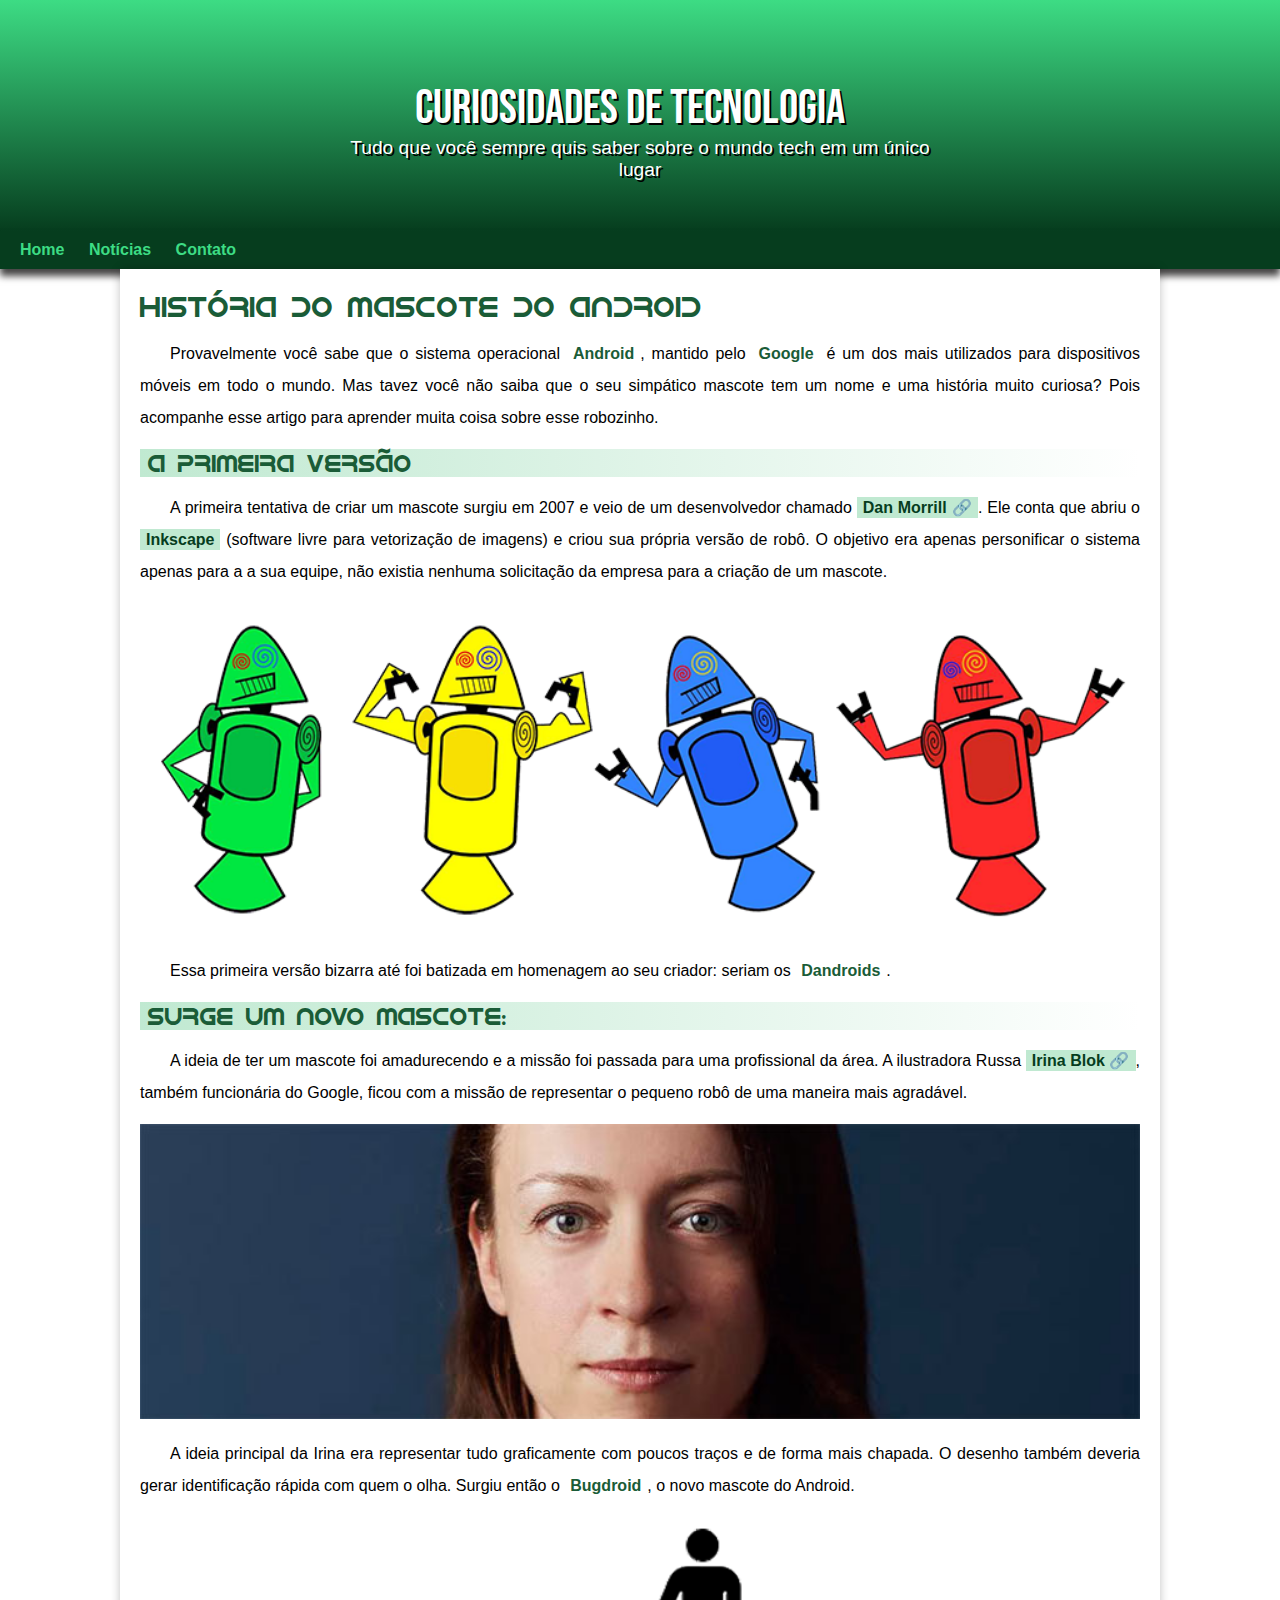
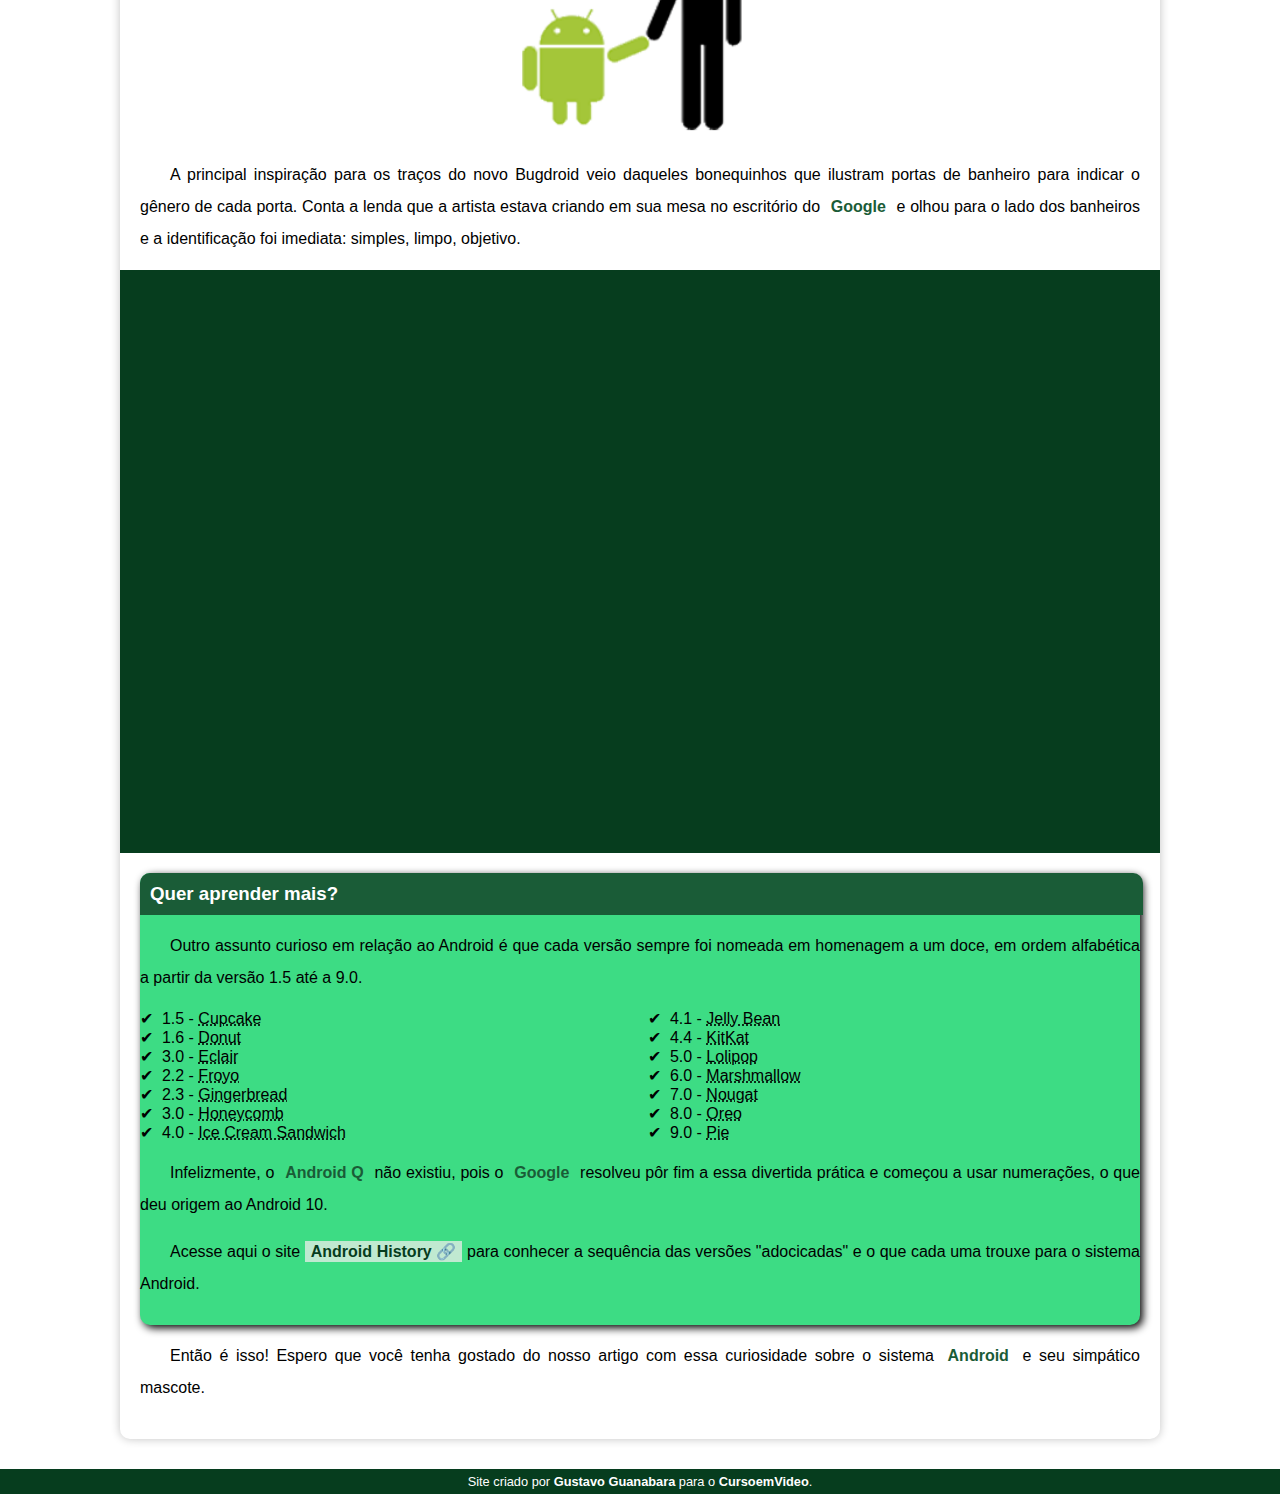
<file: index.html>
<!DOCTYPE html>
<html lang="pt-br">
<head>
    <meta charset="UTF-8">
    <meta http-equiv="X-UA-Compatible" content="IE=edge">
    <meta name="viewport" content="width=device-width, initial-scale=1.0">
    <title>Document</title>
    <link rel="shortcut icon" href="imagens/favicon.ico" type="image/x-icon">
    <link rel="stylesheet" href="estilo/style.css">
    <style>





    </style>
    
</head>
<body>

     <header>
        <h1>Curiosidades de tecnologia</h1>

        <p>Tudo que você sempre quis saber sobre o mundo tech em um único lugar</p>
     </header>
    
     <nav>
        <a href="#">Home</a>
        <a href="#">Notícias</a>
        <a href="#">Contato</a>
     </nav>

     <main>

        <article>

             <h1>História do Mascote do Android</h1>

            <p>Provavelmente você sabe que o sistema operacional <strong>Android</strong>, mantido pelo <strong>Google</strong> é um dos mais utilizados para dispositivos móveis em todo o mundo. Mas tavez você não saiba que o seu simpático mascote tem um nome e uma história muito curiosa? Pois acompanhe esse artigo para aprender muita coisa sobre esse robozinho.</p>

            <h2>A primeira versão</h2>

            <p>A primeira tentativa de criar um mascote surgiu em 2007 e veio de um desenvolvedor chamado <a href="https://androidcommunity.com/dan-morrill-shows-us-the-android-mascot-that-almost-was-20130103/" target="_blank" class="externo" >Dan Morrill</a>. Ele conta que abriu o <a href="https://inkscape.org/pt-br/" target="_blank">Inkscape</a> (software livre para vetorização de imagens) e criou sua própria versão de robô. O objetivo era apenas personificar o sistema apenas para a a sua equipe, não existia nenhuma solicitação da empresa para a criação de um mascote.</p>

            <picture>
               <source media="(max-width:670px )" srcset="imagens/dan-droids-pq.png">
               <img src="imagens/dan-droids.png" alt="primeira foto dos mascotes"></picture>

            <p>Essa primeira versão bizarra até foi batizada em homenagem ao seu criador: seriam os <strong>Dandroids</strong>.</p>

            <h2>Surge um novo mascote:</h2>

            <p>A ideia de ter um mascote foi amadurecendo e a missão foi passada para uma profissional da área. A ilustradora Russa <a href="https://www.irinablok.com/android" target="_blank" class="externo">Irina Blok</a>, também funcionária do Google, ficou com a missão de representar o pequeno robô de uma maneira mais agradável.</p>

            <picture>
               
               <source media="(max-width:670px )" srcset="imagens/irina-blok-pq.jpg">
               <img src="imagens/irina-blok.jpg" alt="foto de Irina Block">
            
            </picture>

            <p>A ideia principal da Irina era representar tudo graficamente com poucos traços e de forma mais chapada. O desenho também deveria gerar identificação rápida com quem o olha. Surgiu então o <strong>Bugdroid</strong>, o novo mascote do Android.</p>

            <img src="imagens/bugdroid.png" class="pequena"  alt="imagem de bugdroid">

            <p>A principal inspiração para os traços do novo Bugdroid veio daqueles bonequinhos que ilustram portas de banheiro para indicar o gênero de cada porta. Conta a lenda que a artista estava criando em sua mesa no escritório do <strong>Google</strong> e olhou para o lado dos banheiros e a identificação foi imediata: simples, limpo, objetivo.</p>

            <div class="video"><iframe width="560" height="315" src="https://www.youtube.com/embed/l2UDgpLz20M" title="YouTube video player" frameborder="0" allow="accelerometer; autoplay; clipboard-write; encrypted-media; gyroscope; picture-in-picture; web-share" allowfullscreen></iframe></div>
            
            <aside>

                <h3>Quer aprender mais?</h3>

                <p>Outro assunto curioso em relação ao Android é que cada versão sempre foi nomeada em homenagem a um doce, em ordem alfabética a partir da versão 1.5 até a 9.0.</p>

                <ul>
                   <li>1.5 - <abbr title="Bolo de Copo ">Cupcake</abbr></li>
                   <li>1.6 - <abbr title="Rosquinha">Donut</abbr></li>
                   <li>3.0 - <abbr title="Bomba de Chocolate">Eclair</abbr></li>
                   <li>2.2 - <abbr title="iogurt frozen">Froyo</abbr>
                   <li>2.3 - <abbr title="Biscoito de Gengibre">Gingerbread</abbr></li>
                   <li>3.0 - <abbr title="Favo de mel">Honeycomb</abbr></li>
                   <li>4.0 - <abbr title="Sanduiche de Sorvete">Ice Cream Sandwich</abbr></li>
                   <li>4.1 - <abbr title="Jujúba">Jelly Bean</abbr></li>
                   <li>4.4 - <abbr title="KitKat">KitKat</abbr></li>
                   <li>5.0 - <abbr title="Pirulito">Lolipop</abbr>
                   <li>6.0 - <abbr title="Marshmallow">Marshmallow</abbr></a></li>
                   <li>7.0 - <abbr title="Torrone">Nougat</abbr></li>
                   <li>8.0 - <abbr title="Oreo">Oreo</abbr></li>
                   <li>9.0 - <abbr title="Torta">Pie</abbr></li>

                </ul>
                <p>Infelizmente, o <strong>Android Q</strong> não existiu, pois o <strong>Google</strong> resolveu pôr fim a essa divertida prática e começou a usar numerações, o que deu origem ao Android 10.</p>

                <p>Acesse aqui o site <a href="https://www.android.com/intl/en_uk/history/" target="_blank" class="externo">Android History</a> para conhecer a sequência das versões "adocicadas" e o que cada uma trouxe para o sistema Android.</p>
            </aside>
            

            <p>Então é isso! Espero que você tenha gostado do nosso artigo com essa curiosidade sobre o sistema <strong>Android</strong> e seu simpático mascote.</p>
        </article>

     </main>


     <footer>
        <p>Site criado por <a href="https://gustavoguanabara.github.io/" target="_blank">Gustavo Guanabara</a> para o <a href="https://www.youtube.com/@CursoemVideo" target="_blank">CursoemVideo</a>.</p>
     </footer>

</body>
</html>
</file>
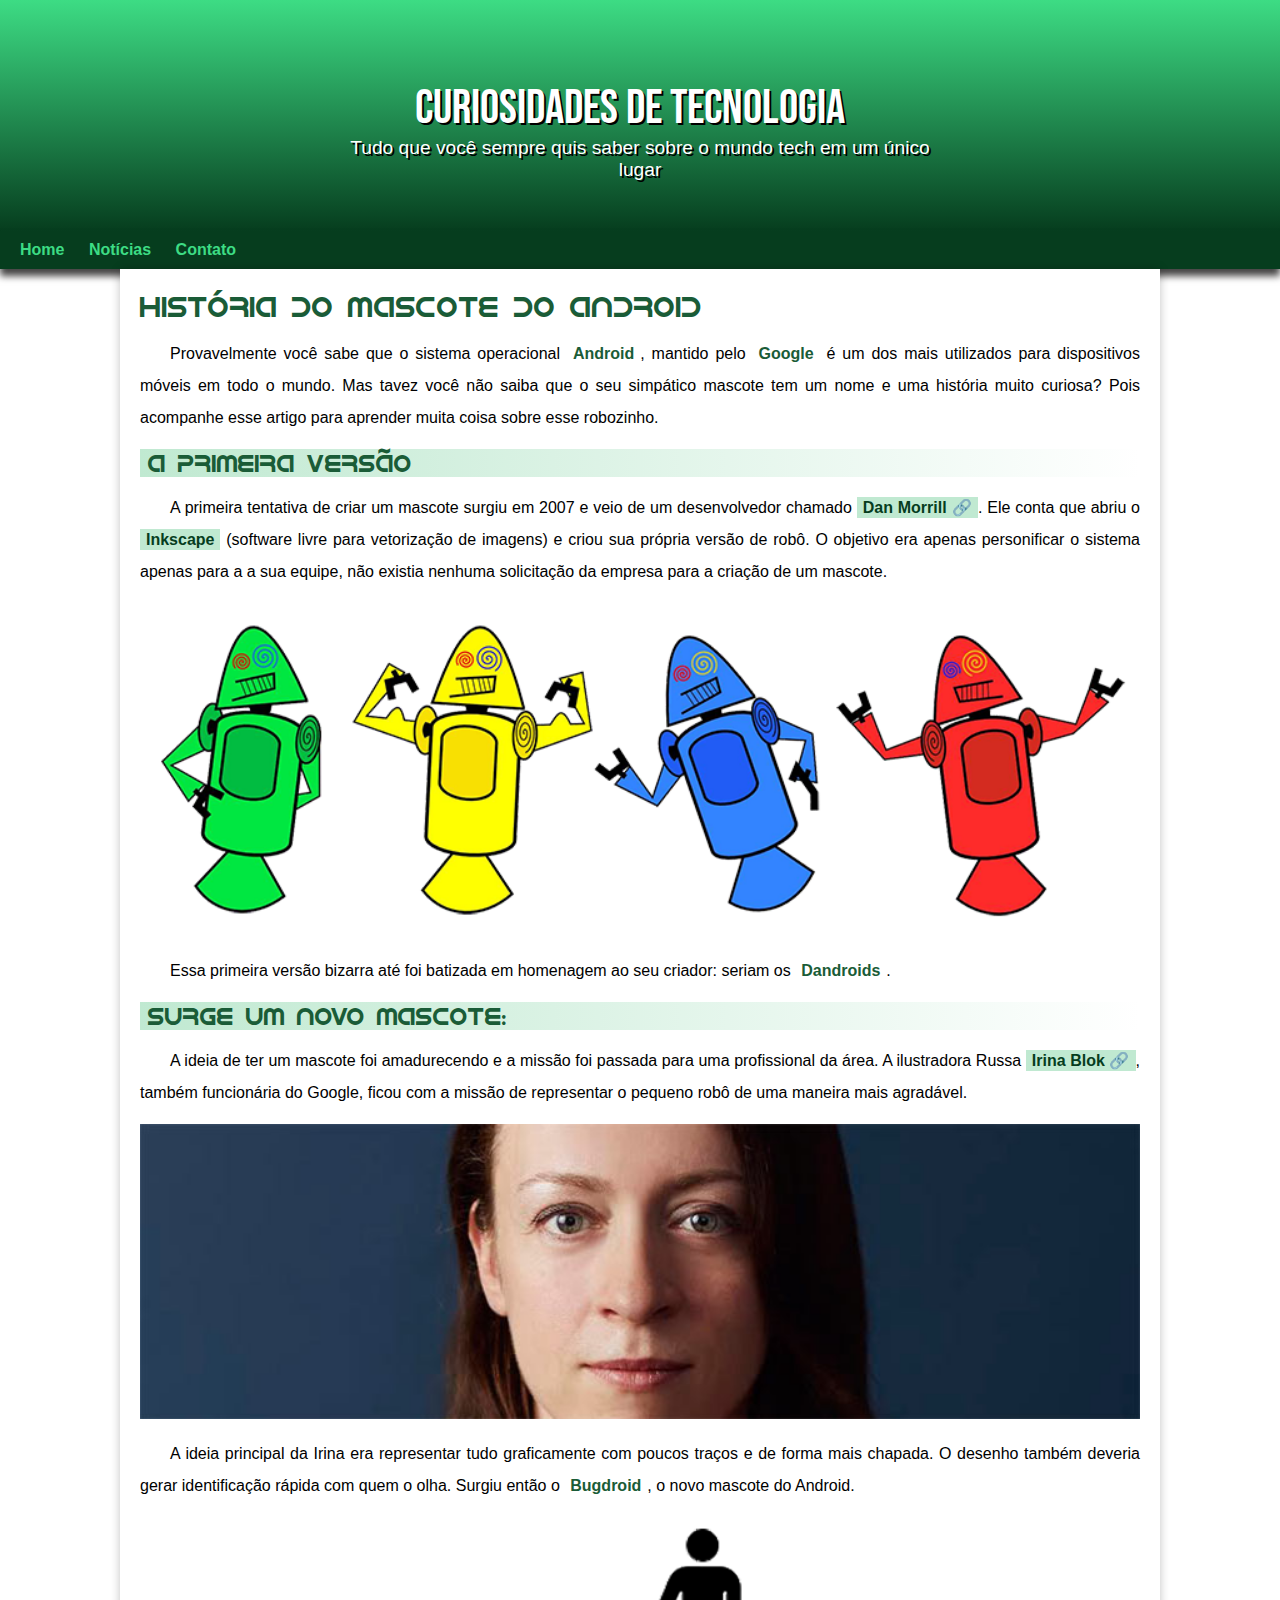
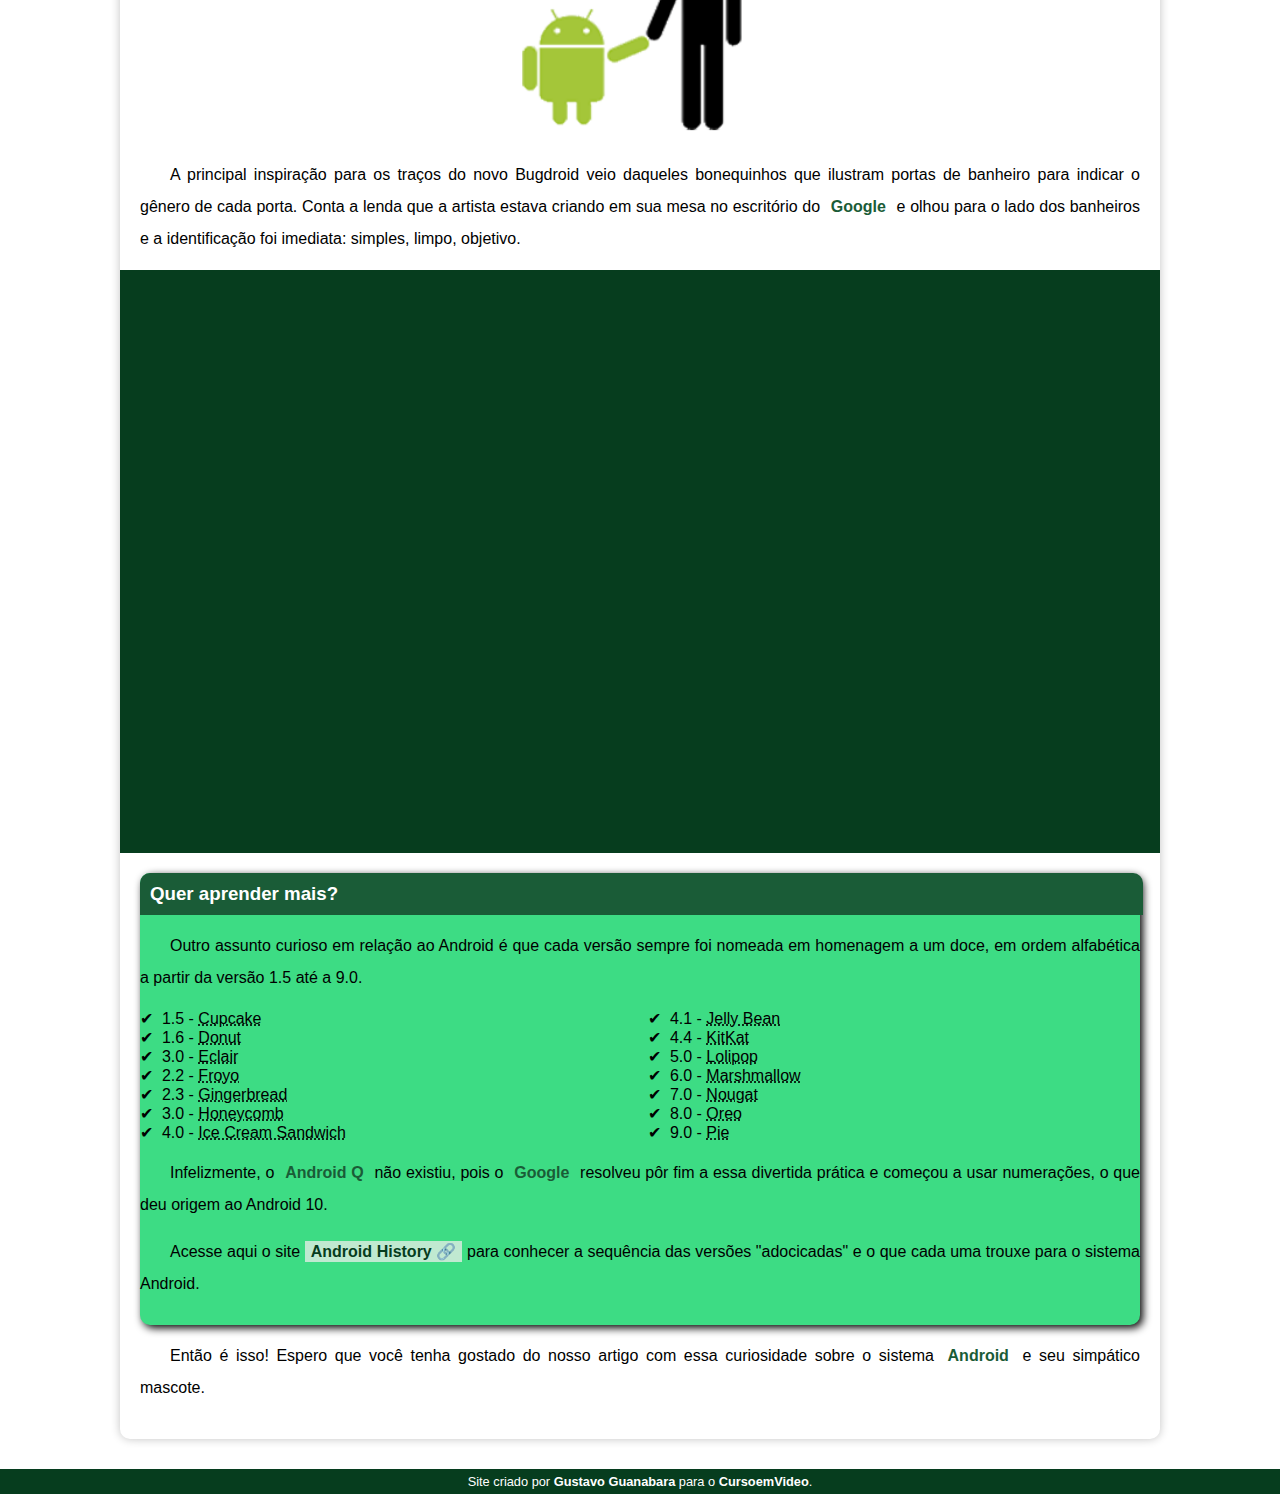
<file: index.html.html>
<!DOCTYPE html>
<html lang="pt-br">
<head>
    <meta charset="UTF-8">
    <meta http-equiv="X-UA-Compatible" content="IE=edge">
    <meta name="viewport" content="width=device-width, initial-scale=1.0">
    <title>Document</title>
    <link rel="shortcut icon" href="imagens/favicon.ico" type="image/x-icon">
    <link rel="stylesheet" href="estilo/style.css">
    <style>





    </style>
    
</head>
<body>

     <header>
        <h1>Curiosidades de tecnologia</h1>

        <p>Tudo que você sempre quis saber sobre o mundo tech em um único lugar</p>
     </header>
    
     <nav>
        <a href="#">Home</a>
        <a href="#">Notícias</a>
        <a href="#">Contato</a>
     </nav>

     <main>

        <article>

             <h1>História do Mascote do Android</h1>

            <p>Provavelmente você sabe que o sistema operacional <strong>Android</strong>, mantido pelo <strong>Google</strong> é um dos mais utilizados para dispositivos móveis em todo o mundo. Mas tavez você não saiba que o seu simpático mascote tem um nome e uma história muito curiosa? Pois acompanhe esse artigo para aprender muita coisa sobre esse robozinho.</p>

            <h2>A primeira versão</h2>

            <p>A primeira tentativa de criar um mascote surgiu em 2007 e veio de um desenvolvedor chamado <a href="https://androidcommunity.com/dan-morrill-shows-us-the-android-mascot-that-almost-was-20130103/" target="_blank" class="externo" >Dan Morrill</a>. Ele conta que abriu o <a href="https://inkscape.org/pt-br/" target="_blank">Inkscape</a> (software livre para vetorização de imagens) e criou sua própria versão de robô. O objetivo era apenas personificar o sistema apenas para a a sua equipe, não existia nenhuma solicitação da empresa para a criação de um mascote.</p>

            <picture>
               <source media="(max-width:670px )" srcset="imagens/dan-droids-pq.png">
               <img src="imagens/dan-droids.png" alt="primeira foto dos mascotes"></picture>

            <p>Essa primeira versão bizarra até foi batizada em homenagem ao seu criador: seriam os <strong>Dandroids</strong>.</p>

            <h2>Surge um novo mascote:</h2>

            <p>A ideia de ter um mascote foi amadurecendo e a missão foi passada para uma profissional da área. A ilustradora Russa <a href="https://www.irinablok.com/android" target="_blank" class="externo">Irina Blok</a>, também funcionária do Google, ficou com a missão de representar o pequeno robô de uma maneira mais agradável.</p>

            <picture>
               
               <source media="(max-width:670px )" srcset="imagens/irina-blok-pq.jpg">
               <img src="imagens/irina-blok.jpg" alt="foto de Irina Block">
            
            </picture>

            <p>A ideia principal da Irina era representar tudo graficamente com poucos traços e de forma mais chapada. O desenho também deveria gerar identificação rápida com quem o olha. Surgiu então o <strong>Bugdroid</strong>, o novo mascote do Android.</p>

            <img src="imagens/bugdroid.png" class="pequena"  alt="imagem de bugdroid">

            <p>A principal inspiração para os traços do novo Bugdroid veio daqueles bonequinhos que ilustram portas de banheiro para indicar o gênero de cada porta. Conta a lenda que a artista estava criando em sua mesa no escritório do <strong>Google</strong> e olhou para o lado dos banheiros e a identificação foi imediata: simples, limpo, objetivo.</p>

            <div class="video"><iframe width="560" height="315" src="https://www.youtube.com/embed/l2UDgpLz20M" title="YouTube video player" frameborder="0" allow="accelerometer; autoplay; clipboard-write; encrypted-media; gyroscope; picture-in-picture; web-share" allowfullscreen></iframe></div>
            
            <aside>

                <h3>Quer aprender mais?</h3>

                <p>Outro assunto curioso em relação ao Android é que cada versão sempre foi nomeada em homenagem a um doce, em ordem alfabética a partir da versão 1.5 até a 9.0.</p>

                <ul>
                   <li>1.5 - <abbr title="Bolo de Copo ">Cupcake</abbr></li>
                   <li>1.6 - <abbr title="Rosquinha">Donut</abbr></li>
                   <li>3.0 - <abbr title="Bomba de Chocolate">Eclair</abbr></li>
                   <li>2.2 - <abbr title="iogurt frozen">Froyo</abbr>
                   <li>2.3 - <abbr title="Biscoito de Gengibre">Gingerbread</abbr></li>
                   <li>3.0 - <abbr title="Favo de mel">Honeycomb</abbr></li>
                   <li>4.0 - <abbr title="Sanduiche de Sorvete">Ice Cream Sandwich</abbr></li>
                   <li>4.1 - <abbr title="Jujúba">Jelly Bean</abbr></li>
                   <li>4.4 - <abbr title="KitKat">KitKat</abbr></li>
                   <li>5.0 - <abbr title="Pirulito">Lolipop</abbr>
                   <li>6.0 - <abbr title="Marshmallow">Marshmallow</abbr></a></li>
                   <li>7.0 - <abbr title="Torrone">Nougat</abbr></li>
                   <li>8.0 - <abbr title="Oreo">Oreo</abbr></li>
                   <li>9.0 - <abbr title="Torta">Pie</abbr></li>

                </ul>
                <p>Infelizmente, o <strong>Android Q</strong> não existiu, pois o <strong>Google</strong> resolveu pôr fim a essa divertida prática e começou a usar numerações, o que deu origem ao Android 10.</p>

                <p>Acesse aqui o site <a href="https://www.android.com/intl/en_uk/history/" target="_blank" class="externo">Android History</a> para conhecer a sequência das versões "adocicadas" e o que cada uma trouxe para o sistema Android.</p>
            </aside>
            

            <p>Então é isso! Espero que você tenha gostado do nosso artigo com essa curiosidade sobre o sistema <strong>Android</strong> e seu simpático mascote.</p>
        </article>

     </main>


     <footer>
        <p>Site criado por <a href="https://gustavoguanabara.github.io/" target="_blank">Gustavo Guanabara</a> para o <a href="https://www.youtube.com/@CursoemVideo" target="_blank">CursoemVideo</a>.</p>
     </footer>

</body>
</html>
</file>
<file: estilo/style.css>
@charset "UTF-8";


 @import url('https://fonts.googleapis.com/css2?family=Bebas+Neue&display=swap');

 @font-face{
    font-family: android;
    src: url(/fontes/idroid.otf) format('opentype');
    font-weight: normal;
 }

:root {

    --cor0:#ffffff;
    --cor1:#c0e9d1;
    --cor2:#3ddc84;
    --cor3:#2fa866;
    --cor4:#1a5c37;
    --cor5:#063d1e;

    --fonte-padrao: Arial, Verdana, Helvetica, sans-serif;
    --fonte-destaque:'Bebas Neue', cursive;
    --fonte-android: 'Android', cursive;
}

* {
    margin: 0px;
    padding: 0px;
}
body{
    background-color:var(--cor0);
    font-family: var(--fonte-padrao);
}

a.externo::after{
    content: '\00A0\1F517';
}

header{
   background-image:linear-gradient(to bottom, var(--cor2), var(--cor5));
   
   min-height: 150px;
   text-align: center;
   padding-top: 40px
}

header >h1 {
    
    color: white;
    font-family:var(--fonte-destaque);
    padding-top: 40px;
    margin-right: 20px;
    font-size: 3em;
    font-weight: normal;
    text-shadow: 2px 2px 0px black;
}

header >p{
    
    font-family: var(--fonte-padrao);
    font-size: 1.2em;
    color: white;
    max-width: 600px;
    padding-right: 10px;
    padding-left: 10px;
    margin: auto;
    padding-bottom: 50px;
    text-shadow: 2px 2px 0px black;
}
 
nav{
    
    background-color: var(--cor5);
    padding:10px;
    box-shadow: 0px 7px 7px rgb(70, 69, 69);
}

nav > a{

    color: var(--cor2);
    padding:10px;
    text-decoration: none;
    font-weight: bold;
    border-radius: 5px;
    transition-duration: 5s;
}

nav >a:hover{
    background-color: var(--cor1);
    color: var(--cor4);
}


main {
    min-width: 300px;
    max-width: 1000px;
    margin: auto;
    margin-bottom:30px;
    padding: 20px;
    background-color: white;
    box-shadow: 0px 0px 10px rgba(0, 0, 0, 0.24);
    border-bottom-left-radius: 10px;
    border-bottom-right-radius: 10px;
}
main h1{

    color:var(--cor4);
    font-family: var(--fonte-android);
    font-weight: normal;
    font-size: 1.8em;
}
main h2{

    font-family: var(--fonte-android);
    font-weight: normal;
    color: var(--cor4);
    background-image: linear-gradient(to right, var(--cor1), transparent);
    text-indent: 8px
    ;
    
}

main p {
    margin: 15px 0px;
    text-align: justify;
    text-indent: 30px;
    font-size: 1em;
    line-height: 2em;
}

main strong{
    color: var(--cor4);
    font-weight: bold;
    padding: 2px 6px;
}


main a{
text-decoration: none;
font-weight: bold;
color: var(--cor5);
background-color: var(--cor1);
padding: 2px 6px;
}

main a:hover{
    text-decoration:underline;
    color: var(--cor3);
}

main img{
    width: 100%;
}

main img.pequena{
    max-width:350px;
    display: block;
    margin: auto;
}

div.video{
    background-color: var(--cor5);
    margin: 0px -20px 30px -20px;
    padding:20px;
    padding-bottom: 56.25%;
    position:relative;

}

div.video > iframe{

    position:absolute;
    top:5%;
    left:5%;
    width: 90%;
    height:90%;

}

aside{
    background-color:var(--cor2) ;
    padding-bottom: 10px;
    border-radius: 10px;
    box-shadow: 3px 3px 8px black;
}

aside >h3{
    background-color: var(--cor4);
    color: white;
    padding:10px;
    margin: -10px -3px 0px 0px;
    border-radius: 10px 10px 0px 0px;
   
}

aside > ul {
    list-style-type: '\2714\00A0\00A0';
    list-style-position: inside;
    columns: 2;
}

footer{
    background-color: #063d1e;
    color: white;
    text-align: center;
    font-size: 0.8em;
    padding: 5px;
}

footer a{
    color: white;
    font-weight: bolder;
    text-decoration: none;
}

footer a:hover {

    text-decoration: underline;
    color: var(--cor2);
}
</file>
